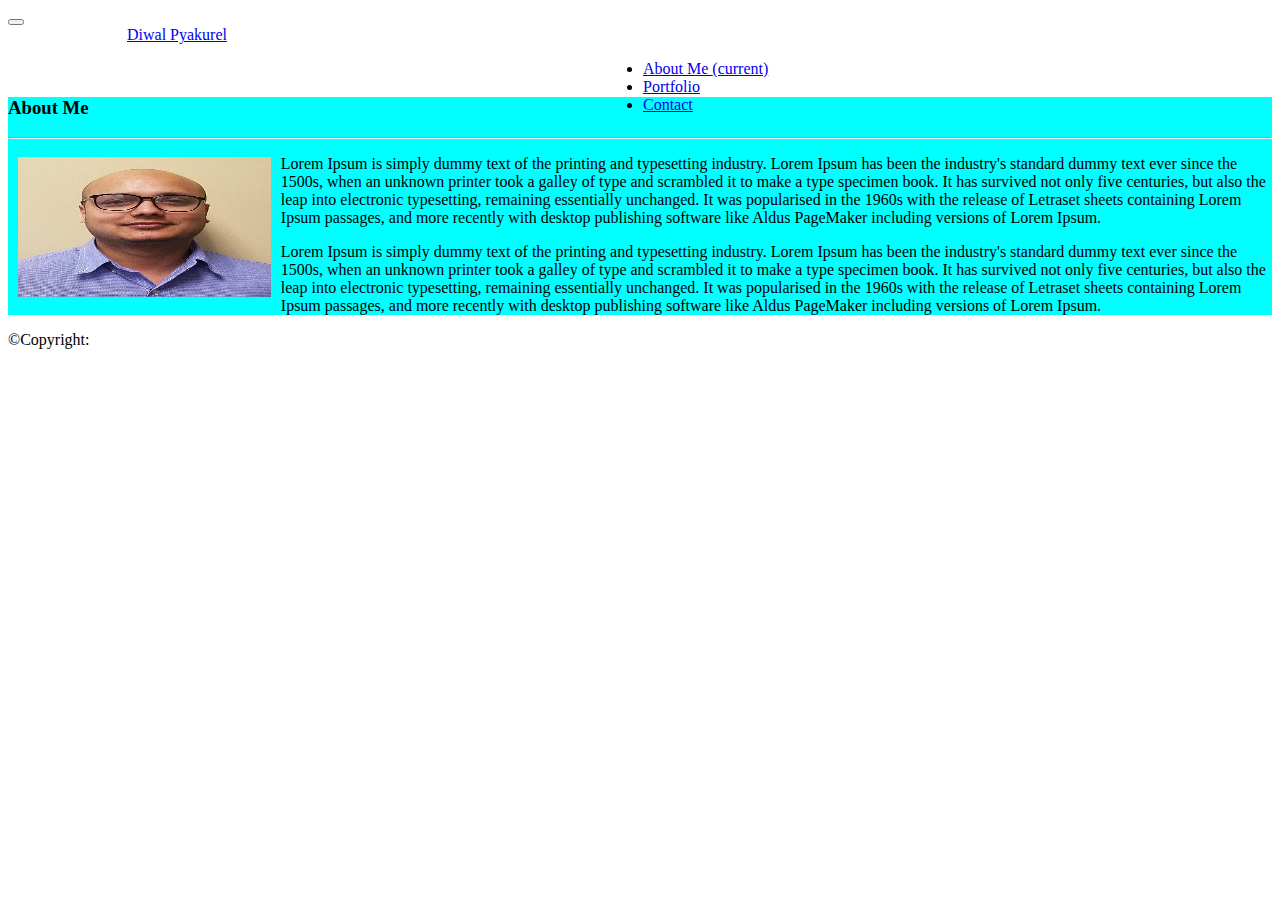
<file: index.html>
<!DOCTYPE html>
<html lang="en">
<head>
    <meta charset="UTF-8">
    <meta name="viewport" content="width=device-width, initial-scale=1.0">
    <meta http-equiv="X-UA-Compatible" content="ie=edge">
    <title>Diwal Pyakurel</title>
    
    <link rel="stylesheet" href="https://stackpath.bootstrapcdn.com/bootstrap/4.1.3/css/bootstrap.min.css" integrity="sha384-MCw98/SFnGE8fJT3GXwEOngsV7Zt27NXFoaoApmYm81iuXoPkFOJwJ8ERdknLPMO" crossorigin="anonymous">

    <link rel="stylesheet" href="style.css">
</head>
<body>

<nav class="navbar navbar-expand-lg navbar-light bg-light">
  <button class="navbar-toggler bg-info" type="button" data-toggle="collapse" data-target="#navbarTogglerDemo01" aria-controls="navbarTogglerDemo01" aria-expanded="false" aria-label="Toggle navigation">
    <span class="navbar-toggler-icon"></span>
  </button>
  <div class="collapse navbar-collapse bg-info" id="navbarTogglerDemo01">
    <a class="navbar-brand" href="index.html">Diwal Pyakurel</a>
    <ul class="navbar-nav mr-auto mt-2 mt-lg-0">
      <li class="nav-item active">
        <a class="nav-link" href="index.html">About Me <span class="sr-only">(current)</span></a>
      </li>
      <li class="nav-item">
        <a class="nav-link" href="portfolio.html">Portfolio</a>
      </li>
      <li class="nav-item">
        <a class="nav-link disabled" href="contact.html">Contact</a>
      </li>
    </ul>
  </div>
</nav>

<div class="container">
   <div style="background-color:aqua;" class="row mr-5 ml-5 mt-4">
        <div class="col-12">
            <h3>
                About Me
            </h3>
            <hr>
            <img  src="diwal.png" alt="Diwal Pyakurel">
            <p>
                Lorem Ipsum is simply dummy text of the printing and typesetting industry. Lorem Ipsum has been the industry's standard dummy text ever since the 1500s, when an unknown printer took a galley of type and scrambled it to make a type specimen book. It has survived not only five centuries, but also the leap into electronic typesetting, remaining essentially unchanged. It was popularised in the 1960s with the release of Letraset sheets containing Lorem Ipsum passages, and more recently with desktop publishing software like Aldus PageMaker including versions of Lorem Ipsum.
            </p>
            <p>
                Lorem Ipsum is simply dummy text of the printing and typesetting industry. Lorem Ipsum has been the industry's standard dummy text ever since the 1500s, when an unknown printer took a galley of type and scrambled it to make a type specimen book. It has survived not only five centuries, but also the leap into electronic typesetting, remaining essentially unchanged. It was popularised in the 1960s with the release of Letraset sheets containing Lorem Ipsum passages, and more recently with desktop publishing software like Aldus PageMaker including versions of Lorem Ipsum.
            </p>
        </div>
    </div>
</div>

<footer class="page-footer font-small  bg-info border-top fixed-bottom">
    <div class="footer-copyright text-center py-3">
        ©Copyright:
    </div>
</footer>
    
    
<script src="https://code.jquery.com/jquery-3.2.1.slim.min.js" integrity="sha384-KJ3o2DKtIkvYIK3UENzmM7KCkRr/rE9/Qpg6aAZGJwFDMVNA/GpGFF93hXpG5KkN" crossorigin="anonymous"></script>
<script src="https://cdnjs.cloudflare.com/ajax/libs/popper.js/1.12.9/umd/popper.min.js" integrity="sha384-ApNbgh9B+Y1QKtv3Rn7W3mgPxhU9K/ScQsAP7hUibX39j7fakFPskvXusvfa0b4Q" crossorigin="anonymous"></script>
<script src="https://maxcdn.bootstrapcdn.com/bootstrap/4.0.0/js/bootstrap.min.js" integrity="sha384-JZR6Spejh4U02d8jOt6vLEHfe/JQGiRRSQQxSfFWpi1MquVdAyjUar5+76PVCmYl" crossorigin="anonymous"></script>
</body>
</html>

<!-- Footer Issue, Nav Bar, Sizing Issue,  remove margin, -->
</file>
<file: style.css>
img {
    width:20%; 
    height: 140px; 
    float:left; 
    border: 10px solid transparent;
}

.navbar {
    padding: 0;
    border-bottom: 10px solid transparent;
    height: 60px;
}
.navbar-brand{
    padding-left: 119px;

}

.navbar-nav{
    padding-left: 635px;
}

body{
    background-image: url("http://www.planwallpaper.com/static/images/Alien_Ink_2560X1600_Abstract_Background_1.jpg");
}

.col-4 h3 {
    font-weight: bolder;
    position: absolute;
    bottom: 20px;
    width: 100%;
    padding: 0px;
    margin-bottom: 0;
    font-weight: 300;
    line-height: 30px;
    color: #ffffff;
    text-align: center;
    border-bottom: 0;
  }
</file>
